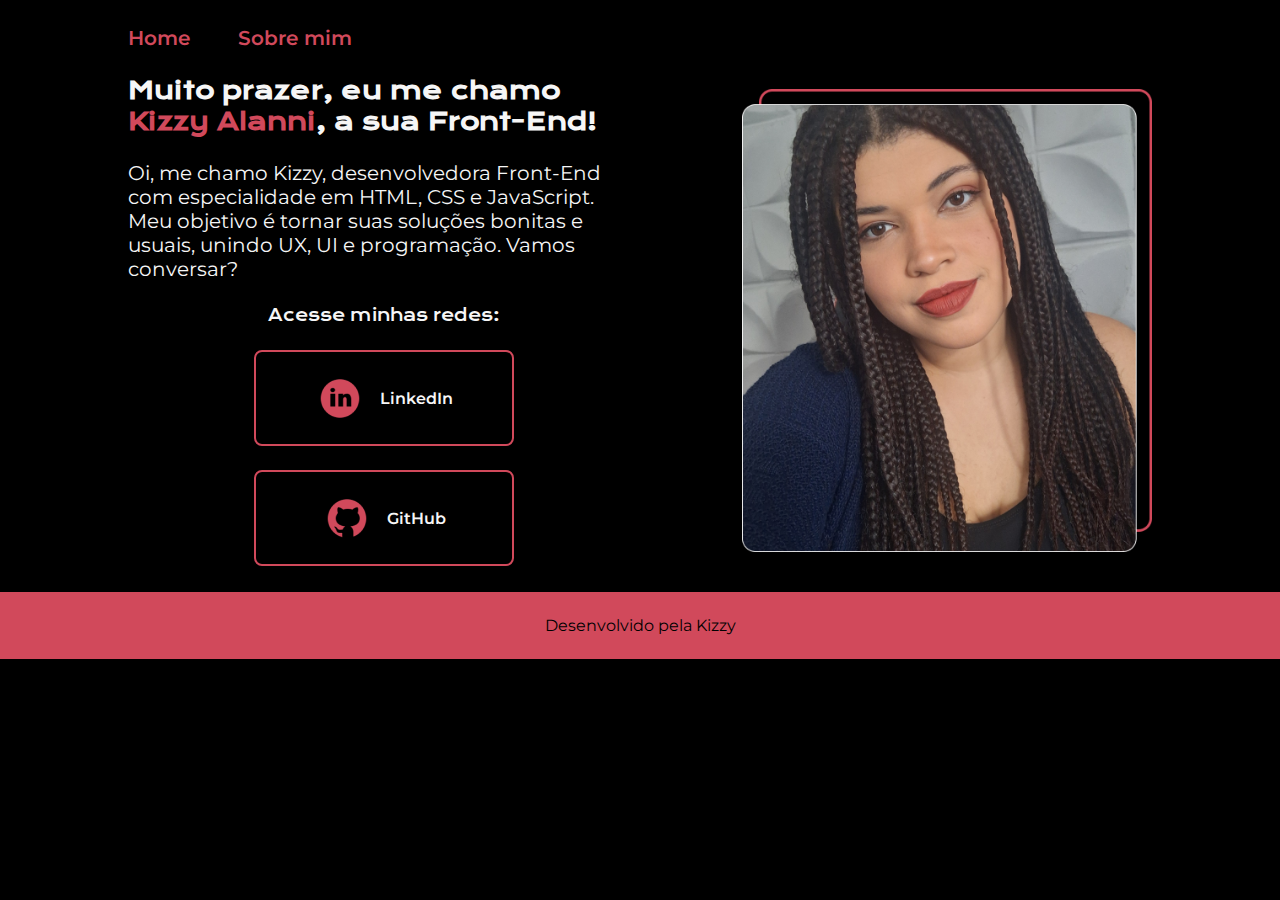
<file: index.HTML>
<!DOCTYPE html>
<html lang="pt-br">
<head>
    <meta charset="UTF-8">
    <meta name="viewport" content="width=device-width, initial-scale=1.0">
    <title>Portfolio</title>
    <link rel="stylesheet" href="style.css">
</head>
<body>
    <header class="cabecalho">
        <nav class="cabecalho__menu">
            <a class="cabecalho__menu__link" href="index.HTML">Home</a>
            <a class="cabecalho__menu__link" href="about.html">Sobre mim</a>
        </nav>
    </header>
    <main class="apresentacao">
        <section class="apresentacao__conteudo">
            <h1 class="apresentacao__conteudo__titulo">Muito prazer, eu me chamo <strong class="titulo-destaque"> Kizzy Alanni</strong>, a sua Front-End!</h1>
            <p class="apresentacao__conteudo__texto">Oi, me chamo Kizzy, desenvolvedora Front-End com especialidade em HTML, CSS e JavaScript. Meu objetivo é tornar
            suas soluções bonitas e usuais, unindo UX, UI e programação. Vamos conversar?</p>
            <div class="apresentacao__links">
                <h2 class="apresentacao__links__subtitulo">Acesse minhas redes:</h2>
            <a class="apresentacao__links__link" href="https://www.linkedin.com/in/kizzyalannigiacomozze/">
                <img src="./Assets/LinkedIn Circled.png" alt="logo linkedin">
                LinkedIn </a>
            <a class="apresentacao__links__link" href="https://github.com/KizzyGiacomozze">
                <img src="./Assets/GitHub.png" alt="logo github">
                GitHub</a>
            </div>
        </section>
        <img class="apresentacao__imagem" src="./Assets/Imagem.png" alt="foto Kizzy">   
    </main>
    <footer class="rodape">
        <p>Desenvolvido pela Kizzy</p>
    </footer>
</body>
</html>
</file>
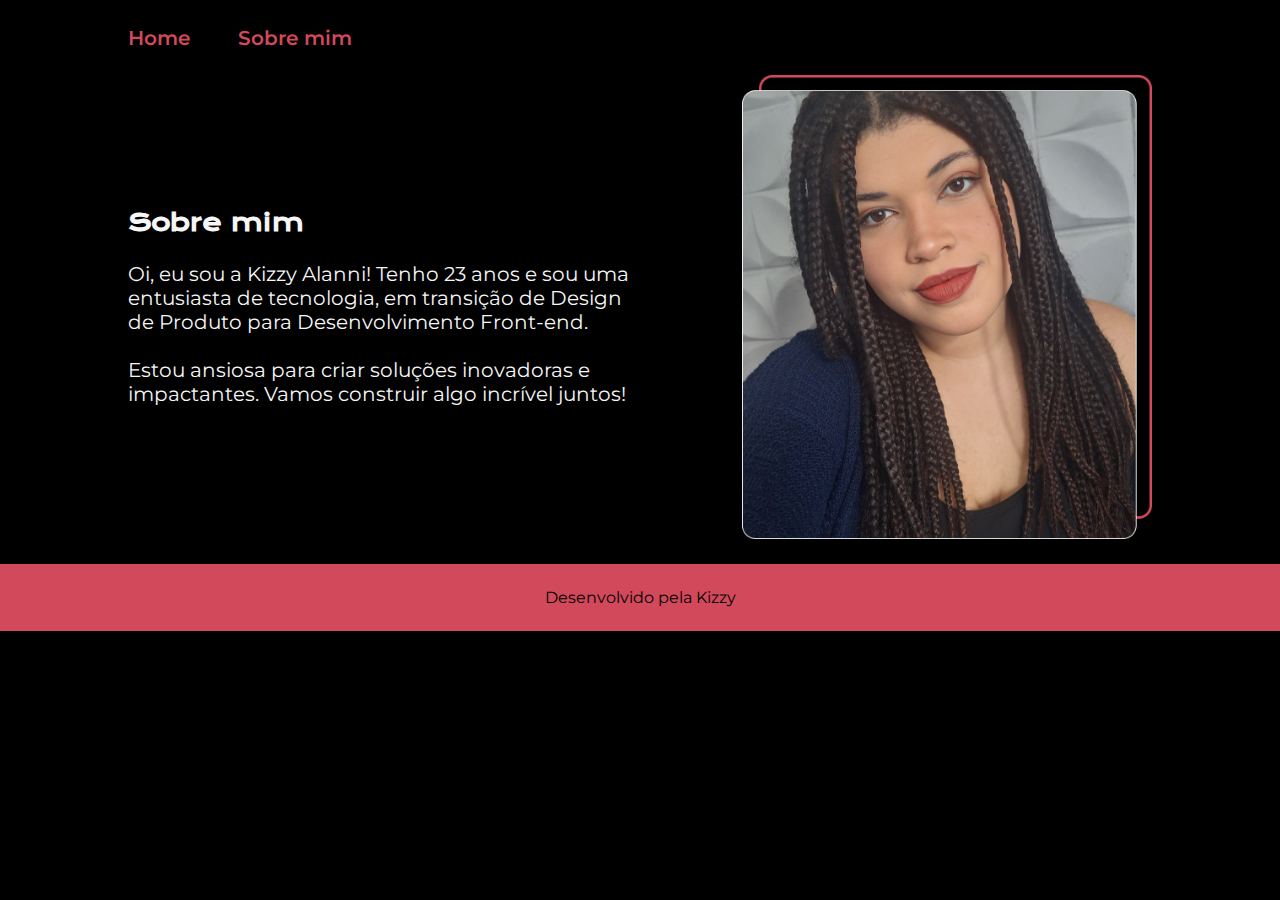
<file: about.html>
<!DOCTYPE html>
<html lang="pt-br">
<head>
    <meta charset="UTF-8">
    <meta name="viewport" content="width=device-width, initial-scale=1.0">
    <title>Sobre mim</title>
    <link rel="stylesheet" href="style.css">
</head>
<body>
    <header class="cabecalho">
        <nav class="cabecalho__menu">
            <a class="cabecalho__menu__link" href="index.HTML">Home</a>
            <a class="cabecalho__menu__link" href="about.html">Sobre mim</a>
        </nav>
        </header>
    <main class="apresentacao">
        <section class="apresentacao__conteudo">
            <h1 class="apresentacao__conteudo__titulo">Sobre mim</h1>
            <p class="apresentacao__conteudo__texto">Oi, eu sou a Kizzy Alanni! Tenho 23 anos e sou uma entusiasta de tecnologia, em transição de Design de Produto para Desenvolvimento Front-end.</p>
            <p class="apresentacao__conteudo__texto">Estou ansiosa para criar soluções inovadoras e impactantes. Vamos construir algo incrível juntos!</p> 
        </section>
        <img class="apresentacao__imagem" src="./Assets/Imagem.png" alt="Foto da Kizzy">
    </main> 
    <footer class="rodape">
        <p>Desenvolvido pela Kizzy</p>
    </footer>
</body>
</html>
</file>
<file: style.css>
@import url('https://fonts.googleapis.com/css2?family=Krona+One&family=Montserrat:ital,wght@0,100..900;1,100..900&display=swap');

:root {
    --cor-primaria: #000000;
    --cor-secundaria: #F6F6F6;
    --cor-terciaria: #D1495B;
    --cor-hover: #272727;

    --fonte-primária: "Krona One", sans-serif;
    --fonte-secundária: "Montserrat", sans-serif;
}

*{
    margin: 0;
    padding: 0;
}

.cabecalho{
    padding: 2% 0% 0% 10%;
}

.cabecalho__menu{
    display: flex;
    gap: 48px;
}

.cabecalho__menu__link{
    font-size: 1.25rem;
    font-family: "Montserrat", sans-serif;
    font-weight: 600;
    color: var(--cor-terciaria);
    text-decoration: none;
}

body {
    box-sizing: border-box;
    background-color: var(--cor-primaria) ;
    color: var(--cor-secundaria);
}

.apresentacao{
padding: 2% 10%;
display: flex;
align-items: center;
justify-content: space-between;
gap: 82px;
}

.apresentacao__conteudo{
    width: 50%;
    display: flex;
    flex-direction: column;
    gap: 24px;
}

.apresentacao__conteudo__titulo{
    font-size: 1.5rem;
    font-family: var(--fonte-primária)
}

.apresentacao__conteudo__texto{
    font-size: 1.25rem;
    font-family: var(--fonte-secundária)
}

.titulo-destaque{
    color: var(--cor-terciaria)
}

.apresentacao__links{
    display: flex;
    flex-direction: column;
    justify-content: space-between;
    align-items: center;
    gap: 24px;
}

.apresentacao__links__subtitulo{
    font-family: "Krona One", sans-serif;
    font-weight: 400;
    font-size: 1rem;
}

.apresentacao__links__link{
    display: flex;
    justify-content: center;
    gap: 16px;
    align-items: center;
    border: 2px solid var(--cor-terciaria);
    color: #f6f6f6;
    font-family: "Montserrat", sans-serif;
    font-weight: 600;
    width: 50%;
    text-align: center;
    border-radius: 8px;
    font-size: 1rem;
    padding: 21.5px 0px;
    text-decoration: none;
}

.apresentacao__links__link:hover{
    background-color: var(--cor-hover);
}

.apresentacao__certificado{
    text-decoration: none;
    color: var(--cor-secundaria);
    font-family: "Montserrat", sans-serif;
    font-weight: 600;
}

.apresentacao__imagem{
    width: 40%;
}

.rodape{
    padding: 24px;
    color: var(--cor-primaria);
    background-color: var(--cor-terciaria);
    text-align: center;
    font-family: "Montserrat", sans-serif;
    font-size: 1rem;
    font-weight: 400;
}

@media (max-width: 1200px) {
    .cabecalho{
        padding: 10%;
    }

    .cabecalho__menu{
        justify-content: center;
    }

    .apresentacao{
        flex-direction: column-reverse;
        padding: 8%;
    }

    .apresentacao__conteudo{
        width: auto;
    }
}
</file>
